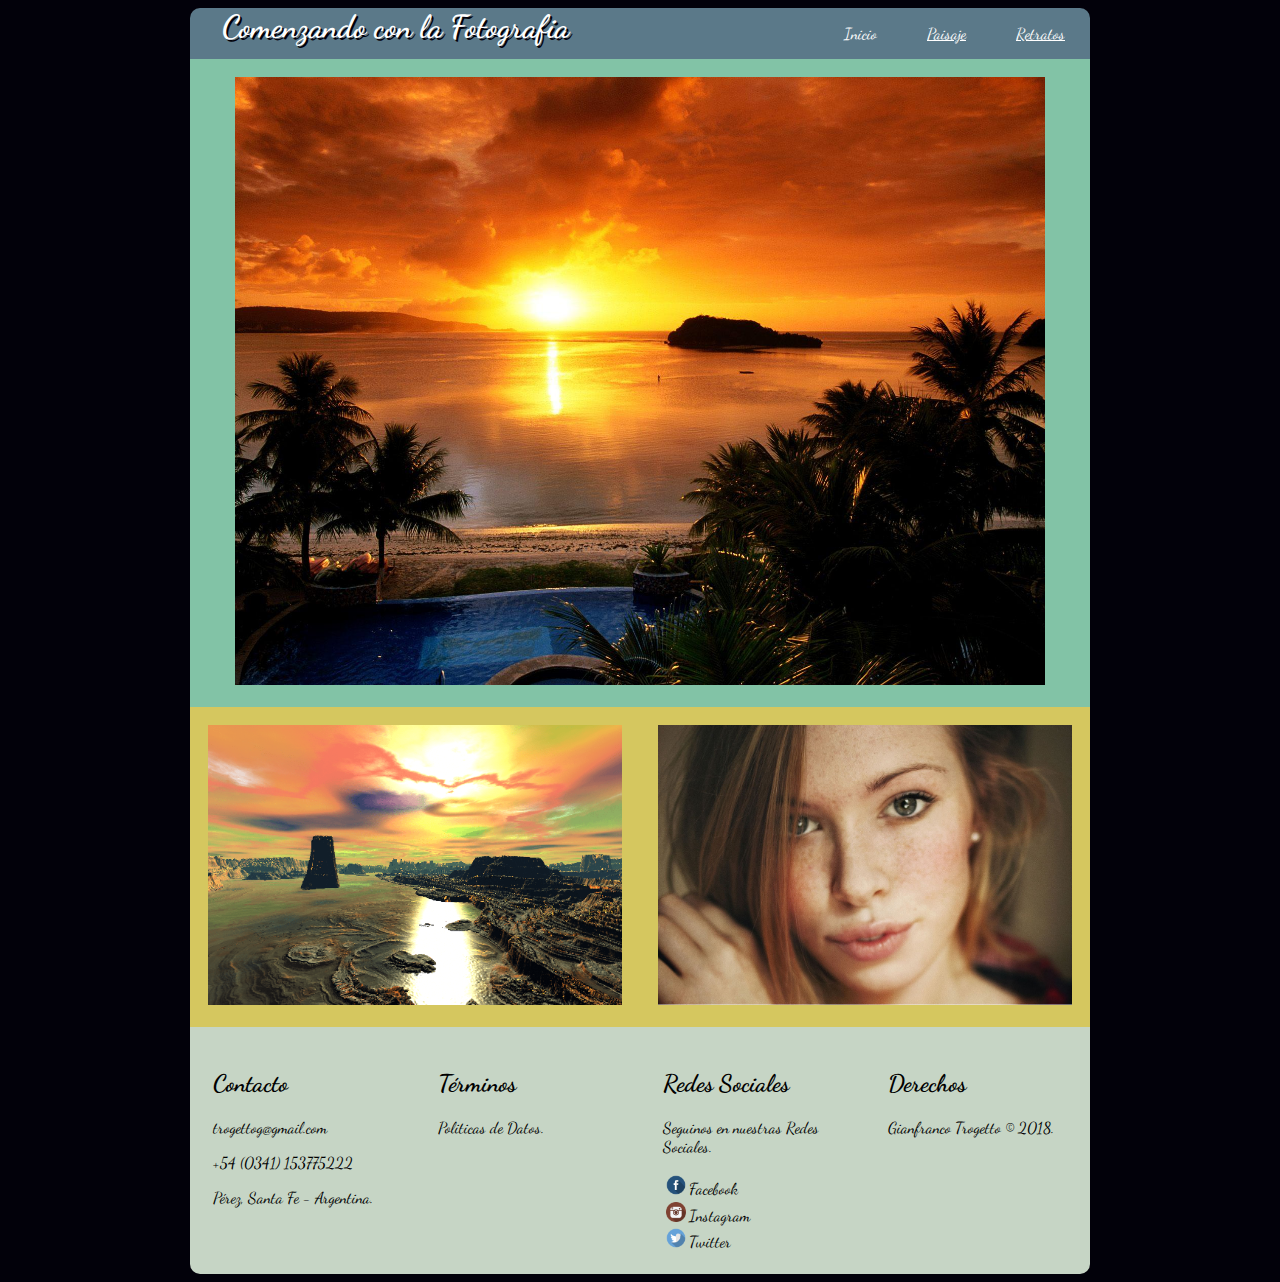
<file: index.html>
<!DOCTYPE html>
<html lang="es">
<head>
	<meta charset="UTF-8">
	<meta name="viewport" content="width=device-width, initial-scale=1.0, user-scalable=none">
	<link rel="stylesheet" href="css/estilos.css">
	<title>Comenzando con la Fotografía</title>
</head>
<body>
	<div id="contenido">
		
	<header id="cabecera">
		<h1>Comenzando con la Fotografia</h1>
		<nav id="navegacion">
			<ul>
				<li><a id="actual" href="index.html">Inicio</a></li>
				<li><a href="paisaje.html">Paisaje</a></li>
				<li><a href="retratos.html">Retratos</a></li>
			</ul>
		</nav>
	</header>

	<div id="">
		<div id="img-principal">
			<img src="imagenes/mar.jpg" alt="Fotografia del mar">
		</div>
		<div id="img-secundaria">

			<a href="paisajes"><img src="imagenes/paisaje.png" alt="Fotografia de paisaje" id="img-pri"></a>

			<a href="retratos.html"><img src="imagenes/retrato.jpg" alt="Fotografia de retrato" id="img-sec"></a>

			
		</div>
	</div>

	<footer>

		<div id="contacto">
			<h2>Contacto</h2>
			<p>trogettog&#64;gmail.com</p>
			<p>+54 (0341) 153775222</p>
			<p>P&eacuterez, Santa Fe - Argentina.</p>
		</div>

		<div id="terminos">
			<h2>T&eacuterminos</h2>
			<p>Politicas de Datos.</p>
		</div>

		<div id="sociales">
			<h2>Redes Sociales</h2>
			<p>Seguinos en nuestras Redes Sociales.</p>
			<a href="http://www.facebook.com.ar/"><img src="imagenes/facebook-logo.png" alt="Facebook logo">Facebook</a> <br>

			<a href="https://www.instagram.com/"><img src="imagenes/instagram-logo.png" alt="Instagram logo">Instagram</a><br>

			<a href="http://www.twitter.com/"><img src="imagenes/twitter-logo.png" alt="Twitter logo">Twitter</a>
			
		</div>

		<div id="derechos">
			<h2>Derechos</h2>
			<p>Gianfranco Trogetto &#169; 2018.</p>
		</div>
	</footer>
	</div>
</body>
</html>
</file>
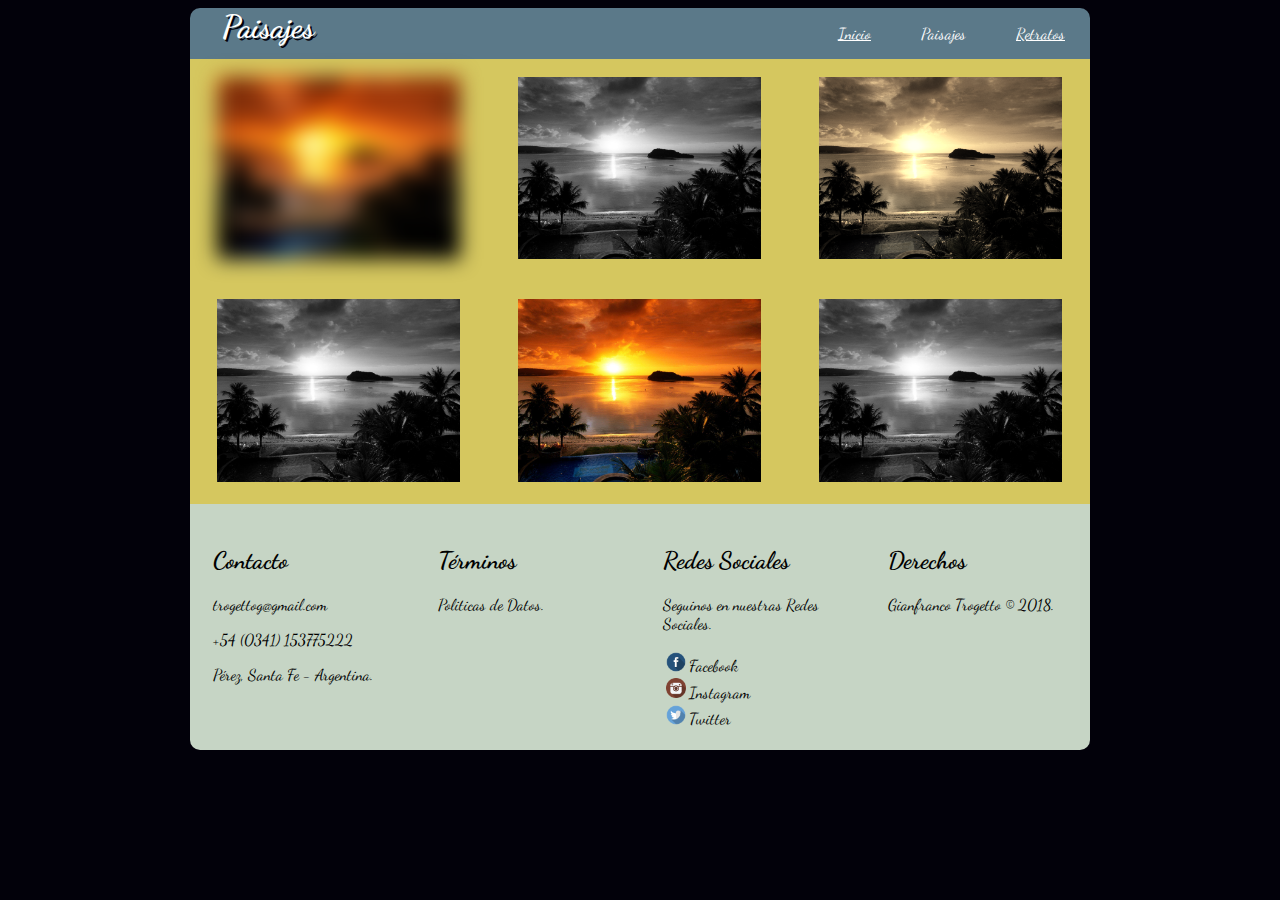
<file: paisajes.html>
<!DOCTYPE html>
<html lang="es">
<head>
	<meta charset="UTF-8">
	<meta name="viewport" content="width=device-width, initial-scale=1.0, user-scalable=none">
	<link rel="stylesheet" href="css/estilos.css">
	<title>Paisajes</title>
</head>
<body>
	<div id="contenido">
		
	<header id="cabecera">
		<h1>Paisajes</h1>
		<nav id="navegacion">
			<ul>
				<li><a href="index.html">Inicio</a></li>
				<li><a id="actual" href="paisajes.html">Paisajes</a></li>
				<li><a href="retratos.html">Retratos</a></li>
			</ul>
		</nav>
	</header>

	<div id="galeria">
		<img src="imagenes/mar.jpg" alt="Imagen del Mar" id="img-1">
		<img src="imagenes/mar.jpg" alt="Imagen del Mar" id="img-2">
		<img src="imagenes/mar.jpg" alt="Imagen del Mar" id="img-3">
		<img src="imagenes/mar.jpg" alt="Imagen del Mar" id="img-4">
		<img src="imagenes/mar.jpg" alt="Imagen del Mar" id="img-5">
		<img src="imagenes/mar.jpg" alt="Imagen del Mar" id="img-6">
	</div>

	<footer>

		<div id="contacto">
			<h2>Contacto</h2>
			<p>trogettog&#64;gmail.com</p>
			<p>+54 (0341) 153775222</p>
			<p>P&eacuterez, Santa Fe - Argentina.</p>
		</div>

		<div id="terminos">
			<h2>T&eacuterminos</h2>
			<p>Politicas de Datos.</p>
		</div>

		<div id="sociales">
			<h2>Redes Sociales</h2>
			<p>Seguinos en nuestras Redes Sociales.</p>
			<a href="http://www.facebook.com.ar/"><img src="imagenes/facebook-logo.png" alt="Facebook logo">Facebook</a> <br>

			<a href="https://www.instagram.com/"><img src="imagenes/instagram-logo.png" alt="Instagram logo">Instagram</a><br>

			<a href="http://www.twitter.com/"><img src="imagenes/twitter-logo.png" alt="Twitter logo">Twitter</a>
			
		</div>

		<div id="derechos">
			<h2>Derechos</h2>
			<p>Gianfranco Trogetto &#169; 2018.</p>
		</div>
	</footer>
	</div>
</body>
</html>
</file>
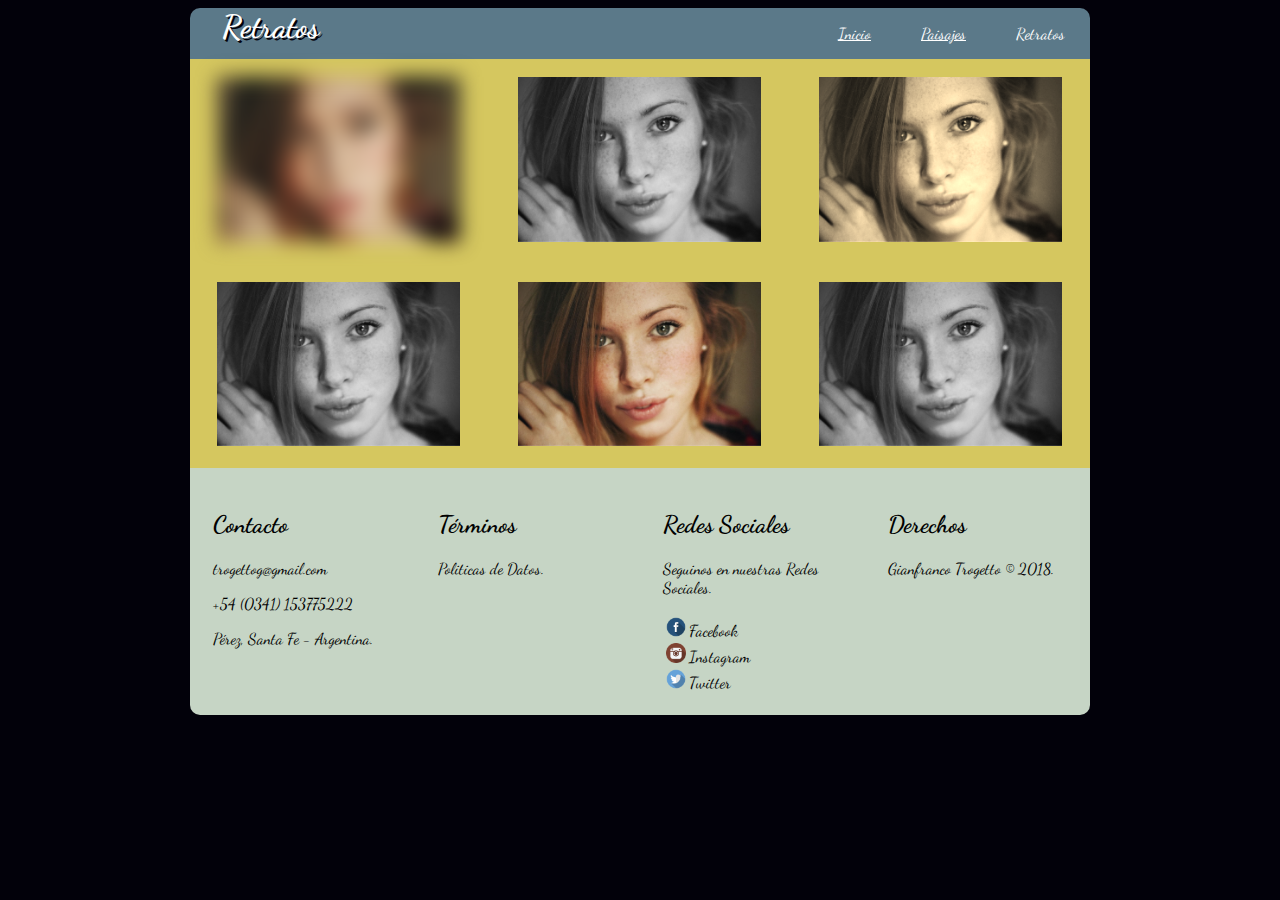
<file: retratos.html>
<!DOCTYPE html>
<html lang="es">
<head>
	<meta charset="UTF-8">
	<meta name="viewport" content="width=device-width, initial-scale=1.0, user-scalable=none">
	<link rel="stylesheet" href="css/estilos.css">
	<title>Retratos</title>
</head>
<body>
	<div id="contenido">
		
	<header id="cabecera">
		<h1>Retratos</h1>
		<nav id="navegacion">
			<ul>
				<li><a href="index.html">Inicio</a></li>
				<li><a href="paisajes.html">Paisajes</a></li>
				<li><a id="actual" href="retratos.html">Retratos</a></li>
			</ul>
		</nav>
	</header>

	<div id="galeria">
		<img src="imagenes/retrato.jpg" alt="Imagen de retrato" id="img-1">
		<img src="imagenes/retrato.jpg" alt="Imagen de retrato" id="img-2">
		<img src="imagenes/retrato.jpg" alt="Imagen de retrato" id="img-3">
		<img src="imagenes/retrato.jpg" alt="Imagen de retrato" id="img-4">
		<img src="imagenes/retrato.jpg" alt="Imagen de retrato" id="img-5">
		<img src="imagenes/retrato.jpg" alt="Imagen de retrato" id="img-6">
	</div>

	<footer>

		<div id="contacto">
			<h2>Contacto</h2>
			<p>trogettog&#64;gmail.com</p>
			<p>+54 (0341) 153775222</p>
			<p>P&eacuterez, Santa Fe - Argentina.</p>
		</div>

		<div id="terminos">
			<h2>T&eacuterminos</h2>
			<p>Politicas de Datos.</p>
		</div>

		<div id="sociales">
			<h2>Redes Sociales</h2>
			<p>Seguinos en nuestras Redes Sociales.</p>
			<a href="http://www.facebook.com.ar/"><img src="imagenes/facebook-logo.png" alt="Facebook logo">Facebook</a> <br>

			<a href="https://www.instagram.com/"><img src="imagenes/instagram-logo.png" alt="Instagram logo">Instagram</a><br>

			<a href="http://www.twitter.com/"><img src="imagenes/twitter-logo.png" alt="Twitter logo">Twitter</a>
			
		</div>

		<div id="derechos">
			<h2>Derechos</h2>
			<p>Gianfranco Trogetto &#169; 2018.</p>
		</div>
	</footer>
	</div>
</body>
</html>
</file>
<file: css/estilos.css>
@import url('https://fonts.googleapis.com/css?family=Dancing+Script');

body {
	font-family: 'Dancing Script', cursive;
	background-color: #02010a;
	color: white;
	box-sizing: border-box;
}

#contenido {
	display: -webkit-flex;
	display: flex;
	-webkit-flex-flow: column nowrap;
	flex-flow: column nowrap;
	/*Animacion*/
	animation: contAnimacion 1s;
}

	@-webkit-keyframes contAnimacion {
		0% {
			margin-top: 150%;
		}

		60% {
			margin-top: -5%;
		}

		100% {
			margin-top: 0%;
		}

	}


#actual {
	text-decoration: none;
}

#cabecera {
	width: 100%;
	background-color: #5b7989;
	float: right;
	border-radius: 10px 10px 0px 0px;

}

#navegacion {
	display: inline;
	align-content: center;
}

#img-principal {
	display: block;
	background-color: #82c3a6;
}

#img-principal img {
	width: 90%;
	padding: 2% 5%;

}

#img-secundaria {
	display: flex;
	flex-flow: row wrap;
	background-color:  #d5c75f;

}

#img-secundaria img {
	width: 100%;
}

#img-secundaria a {
	width: 46%;
	margin: 2%;
	display: inline;
	
}

#img-pri:hover {
	transform: rotate(10deg);
	box-shadow: 2px 2px 10px#82c3a6;
	border: 2px solid #82c3a6 ;
}

#img-sec:hover{
	transform: translate(20px, -5px);
	box-shadow: 2px 2px 10px#82c3a6;
	border: 2px solid #82c3a6;
}

#cabecera h1 {
	height: 100%;
	display: inline;
	text-shadow: 2px 2px #02010a;
	margin: 1em;

}


#navegacion ul {
	float: right;
	display: inline;
    list-style-type: none;
    margin: 0;
    padding: 0;
}

#navegacion li{

	float: left;
	height: 100%;
	padding: 1em;
}

#navegacion a {
	
	color: white;
	padding: 1vh;
}

#galeria {
	background-color:  #d5c75f;
}

#galeria img {
	width: 27%;
	padding: 2% 3%;
}

#img-1{
	-webkit-filter: blur(10px);
}

#img-3 {
	-webkit-filter: sepia(90%);
	
}

#img-2, #img-4, #img-6{
	-webkit-filter: grayscale(100%);
}


footer {
	background-color: #C6d5c5;
		display: flex;
	flex-flow: row wrap;
	border-radius: 0 0 10px 10px;
	color: black;
}

footer div {
	width: 20%;
	padding: 2.5%;
	
}

footer div img {
	width: 20px;
	padding: 0.2em;
	vertical-align: bottom;
}

footer div a{
	text-decoration: none;
	color: black;


}

@media (min-width: 900px) {
#contenido {
	max-width: 900px;
	margin-left: auto;
	margin-right: auto;
}

}

@media (max-width: 900px) {
	#contenido {
		width: 100%;
	}


	#cabecera h1 {
		width: auto;
		display: block;
		text-align: center;
	}
	
	#navegacion ul {
		width: 100%;
		display: flex;
		justify-content: center;
	}

	#img-secundaria {
		flex-direction: column;
	}
	
	#img-secundaria a {
		margin: 2% 5%;
		width: 90%;
	}

	footer {
		flex-direction: column;
		align-content: center;

	}

	footer div {
		width: 100%;
		text-align: center;
	}

	#galeria {
		width: 100%;
		flex-direction: column;
	}

	#galeria img{
		width: 90%;
		padding: 5%;
	}
}
</file>
